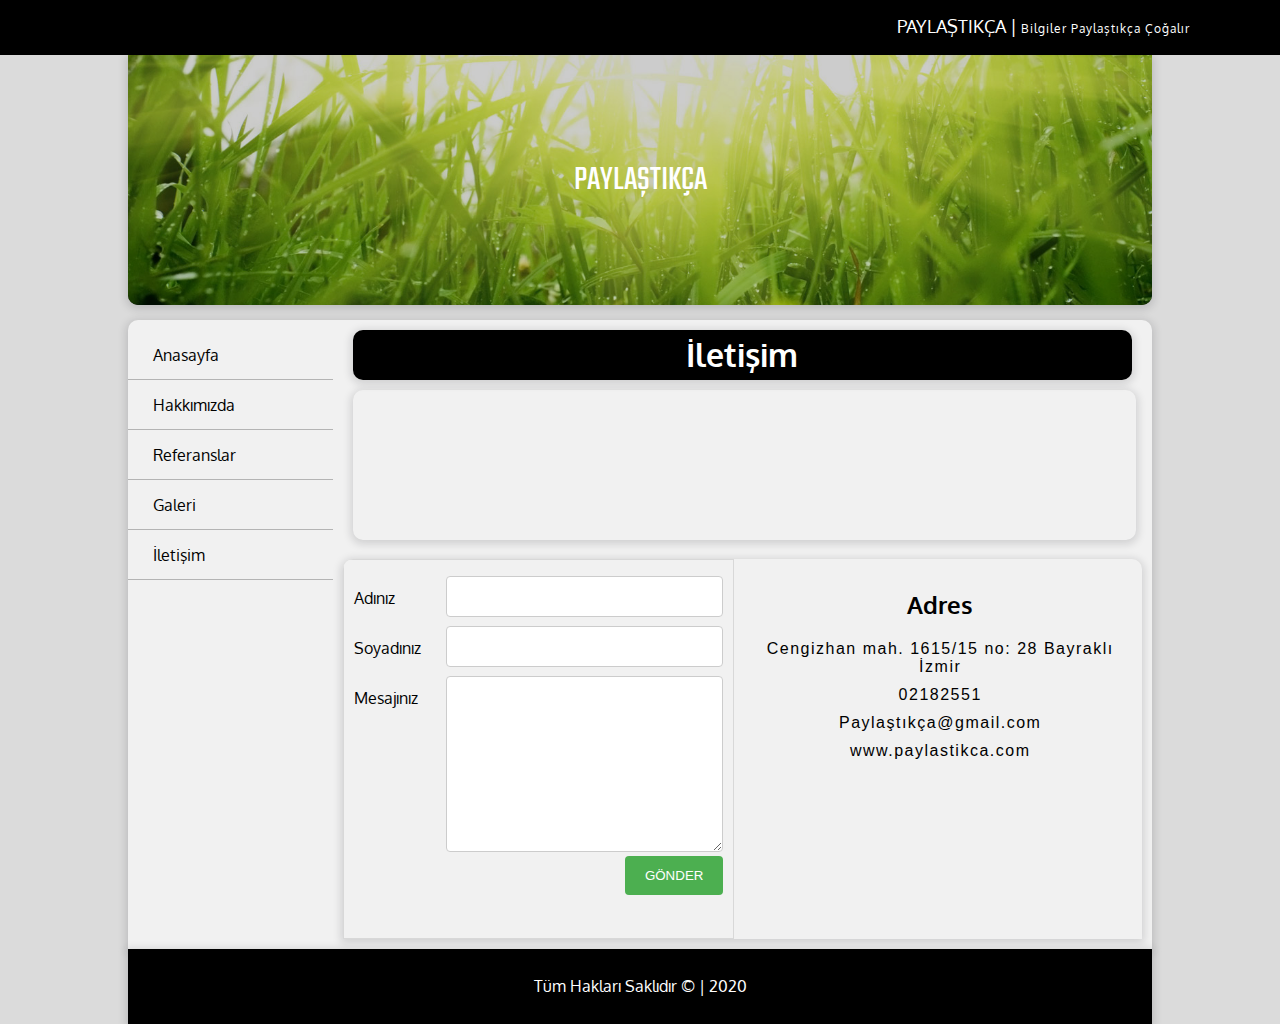
<file: iletisim.html>
<!DOCTYPE html>
<html lang="en">
<head>
    <meta charset="UTF-8">
    <meta http-equiv="X-UA-Compatible" content="IE=edge">
    <meta name="viewport" content="width=device-width, initial-scale=1.0">
    
    <title>İletişim</title>   

    <link rel="stylesheet" href="style.css">
    <link href="https://fonts.googleapis.com/css2?family=Oxygen&display=swap" rel="stylesheet">
    <link rel="stylesheet" href="https://use.fontawesome.com/releases/v5.0.13/css/all.css" integrity="sha384-DNOHZ68U8hZfKXOrtjWvjxusGo9WQnrNx2sqG0tfsghAvtVlRW3tvkXWZh58N9jp" crossorigin="anonymous">
    <link href="https://fonts.googleapis.com/css2?family=Teko&display=swap" rel="stylesheet">
</head>
<body>
    
    <div id="social">

        PAYLAŞTIKÇA |   <span>Bilgiler Paylaştıkça Çoğalır</span>
    
        <i class="fas fa-search"></i>
        <i class="fab fa-facebook"></i>
        <i class="fab fa-instagram"></i>
        <i class="fab fa-twitter"></i>
        <i class="fab fa-google"></i>


    </div>

    <div id="container"> <!--social barın altındaki tüm içerik -->

        <header>
            <img id="headerResim" src="img/banner1.jpg" alt="">
            <div id="centered">PAYLAŞTIKÇA</div> <!--merkeze alınmış -->
        </header>

        <section>

            <nav>
                
                <ul>
                    <li><a href="index.html"><i class="fas fa-home"></i>Anasayfa</i></a></li>
                    <li><a href="hakkimizda.html"><i class="fas fa-users"></i>Hakkımızda</a></li>
                    <li><a href="referanslar.html"><i class="fas fa-asterisk"></i>Referanslar</a></li>
                    <li><a href="galeri.html"><i class="fas fa-images"></i>Galeri</a></li>
                    <li><a href="iletisim.html"><i class="fas fa-address-book"></i>İletişim</a></li>
                </ul>

            </nav>

            <main>
                
                <h1>İletişim</h1>

                <iframe src="https://www.google.com/maps/embed?pb=!1m18!1m12!1m3!1d12494.017046164838!2d27.156967233277513!3d38.47600472420358!2m3!1f0!2f0!3f0!3m2!1i1024!2i768!4f13.1!3m3!1m2!1s0x14bbd7e4ee1f513d%3A0xba60ccd6e46b658c!2zQ2VuZ2l6aGFuLCAzNTU0MCBCYXlyYWtsxLEvxLB6bWly!5e0!3m2!1str!2str!4v1637252598465!5m2!1str!2str" width="" height="" style="border:0;" allowfullscreen="" loading="lazy"></iframe>

                <section class="section1">
                    
                    <div class="form">
                        <div class="row">
                            <div class="col25">
                                <label for="">Adınız</label>
                            </div>

                            <div class="col75">
                                <input type="text">
                            </div>

                        </div> 


                        <div class="row">
                            <div class="col25">
                                <label for="">Soyadınız</label>
                            </div>

                            <div class="col75">
                                <input type="text">
                            </div>

                        </div>

                        <div class="row">
                            <div class="col25">
                                <label for="">Mesajınız</label>
                            </div>

                            <div class="col75">
                                <textarea name="" id="" cols="30" rows="10"></textarea>
                            </div>

                        </div>

                        <div class="row">
                            <input type="submit" value="GÖNDER">
                        </div>


                    </div>
                    
                    <div class="adres">
                        
                        <h2>Adres</h2>
                        <span class="span1">
                            Cengizhan mah. 1615/15 no: 28 Bayraklı İzmir
                        </span>
                        
                        <span class="span1">
                            02182551   
                        </span>

                        <span class="span1">
                            Paylaştıkça@gmail.com   
                        </span>

                        <span class="span1">
                            www.paylastikca.com 
                        </span>

                        

                    </div>
                        

            </main>

        </section>

        <footer>Tüm Hakları Saklıdır &copy; | 2020 </footer>

    </div>

</body>
</html>
</file>
<file: style.css>
*{  /* bu sayfadaki her şeye etki etsin */ 
    box-sizing: border-box;  /*genişliğin ve yüksekliğin border ve padding eklendiğinde değişmesini engeller*/
}
/* key: margin, value : 0*/ 
body{
    margin: 0; /* soldan yapıştı */
    padding: 0; /* üstten yapıştı */
    background-color: #dbdbdb;
    font-family: 'Oxygen', sans-serif;
}

#social {
    background-color: black;
    color: white;
    height: 55px;
    width : 100%;
    position: sticky; /* sabitlenmesi */ 
    top: 0; /* yukarıya sabitlensin */
    z-index: 1; /* sayfa üzerindeki herhangi bir şeyin üzerine çıkmasını engeller */
    font-size: 18px;
    text-align: right; /* yazılar sağa */
    padding: 15px; /* iç boşluğu */

}

font {
    float: left; /* sayfanın solundan gitsin */
    letter-spacing: 2px; /* harfler arası boşluk */
}

span{
    font-size: 12px;
    letter-spacing: 1px;
}

#social>i {
    margin-right: 15px; /*sağdan dış boşluk */
}

#social>i:hover { /* fare ile üzerine gelindiğinde */
    opacity: 0.8;  /* opaklığı */
}

#container {
    width: 80%; /* sayfanın %80 ini kaplasın */
    margin: auto; /* sol sağ boşlukları eşit ayarlansın */
    height: auto; /* içeriğe göre otomatik ayarlar */
   /* border: 1px solid red;  /* düz çizgi */

}

header {
    width: 100%;  /* containerin tamamını kaplar */
    height: 250px;
    box-shadow: 0 2px 8px 2px rgba(20, 23, 28, .15); /*gölge değerleri */
    border-bottom-left-radius: 10px; /* ovalleştirildi */
    border-bottom-right-radius: 10px;
    position: relative;
    color: white;
    font-family: 'Teko', sans-serif;
    font-size: 35px;
    background-color: black; /*şeffaflaştırıldığında siyahlaşması için */
    margin-bottom: 5px; /*alt kısımdan dış boşluk*/
}

#headerResim{
    width: 100%;
    height: 250px;
    border-bottom-left-radius: 10px; /* ovalleştirildi */
    border-bottom-right-radius: 10px;
    opacity: 0.8;
}
 
#centered {
    position: absolute; /* headere göre konumlanacak */
    top: 50%;
    left: 50%;
    transform: translate(-50%, -50%); 
    
}

section{
    width: 100%; /* containerin tamamını kaplasın */ 
    height: auto; 
    background-color: #f1f1f1;
    border-top-left-radius: 10px; /* kenarları ovalleştir */ 
    border-top-right-radius: 10px;
    box-shadow: 0 2px 8px 2px rgba(20, 23, 28, 0.15);
    margin-top: 15px; /* header ve section arasındaki boşluk */
    overflow: auto ; /* bulunduğu etiket içerisine sığdırıyo (navı section içerisine sığdırıyo) */ 
}

nav{
    width: 20%; /*containerin %20si (içerisinde bulunduğu etiket) */
    float: left; /* kendisinden sonraki içerik yanına gelsin altına değil*/
    margin-top: 10px; /* üstten boşluk */
    height: auto ;
}

nav ul{
    width: auto;
    height: 100%;
    margin: 0;
    padding: 0;

}
nav li{
    list-style-type: none;
}

nav li a{ /* linkler */
    height: 50px;
    line-height: 50px; /* satır yüksekliği */
    text-decoration: none; /* altında bulunan çizgi olmasın */
    color: black;
    border-bottom: 1px solid #b4b4b4;/* altından her birine çerçeve */
    padding-left: 20px;
    display: block; /* linklerin alt alta gözükmesini sağlar . display varsayılan olarak inline değerini alır yani satır seviyesi elemanları*/

}

nav li a:hover { /*üzerine gelindiğinde */
    color: white;
    background-color: #adadad;

}
i{  /*iconlar */
    margin-right: 5px;
}

main {
    float: left;
    height: auto;
    width: 80%;
    padding: 10px;
}

.icerik {
    width: 47%;
    height: auto;
    display: inline-block; /*satırda ama block özelliklerini yansıtsın */
    margin-right: 15px;
    border-radius: 10px;
    box-shadow: 0 2px 8px 2px rgba(20, 23, 28, .15);
    padding: 5px;
    margin-bottom: 15; /* dış boşluk */

}

.rsm {
    width: 100%;
    border-top-left-radius: 10px;
    border-top-right-radius: 10px;
    transition: opacity 0.8s; /* bu sürede alttaki değere ulaşır */
}

.rsm:hover{
    opacity: 0.6;
}

h5 {
    margin: 10px;
    color : dimgray;
}

.icerikText {
    margin: 10px;
    color: dimgray;
}

.btnDevam:link{
    display: block;
    width: 150px;
    height: 45px;
    padding: 10px 20px;
    background-color: #0071ce;
    color: white;
    text-decoration: none;
    margin: 15px;
    border-radius: 5px;

}

.btnDevam:hover{
    opacity: 0.8;
}

footer {
    width: 100%;
    height: 75px;
    background-color: black;
    color: white;
    line-height: 75px;  /* dikeyde hizalama */
    text-align: center; /* yatayda hizalama */
    box-shadow: 0 2px 8px 2px rgba(20, 23, 28, .15);
}

h1{
    text-align: center;
    background-color: black;
    color: white;
    height: 50px;
    line-height: 50px; /* dikeyde satırı ortaladı*/
    margin: 0 10px;
    border-radius: 10px;
    box-shadow: 0 2px 8px 2px rgba(20, 23, 28, .15);
}

#hakkimizdaRSM {
    width: 350px;
    height: 300;
    float: left; /* yazı yanına geldi */
    border-radius: 10px;
    margin: 25px;
    margin-bottom: 10px;
    transition: opacity 0.8 ;

}

#hakkimizdaRSM:hover {
    opacity: 0.6;
}

.hakYazi {  
    margin-right: 15px;
    font-size: 15px;
    font-family: Cambria;
    text-indent: 40px;  /* satır başı yapmayı sağlıyor */
    color: #494949;
}

.referans {
    width: 31%;
    height: 300px;
    background-color: white;
    float: left;
    margin: 10px; /*4 bi yandan */
    border-radius: 5px;
    box-shadow: 0 2px 8px 2px rgba(20, 23, 28, .15);
}

.refResim {
    width: 100%;
    height: 180px;
    border-top-left-radius: 5px;
    border-top-right-radius: 5px;
    margin: 0;
    opacity: 0.6;
    transition: 0.8s;
}

.refResim:hover{
    opacity: 1;
}

.refBaslik {
    font-size: 20px;
    display: inline-block; 
    margin-top: 0px;
    color: black;
    text-align: center; /* baslık */
    height: 45px;
    line-height: 45px; /* ortalamak için */
    background-color: #f1f1f1;
    width: 100%;
    margin-top: -5px;
}

.refDetay {
    text-align: center;
}

.galResim {
    width: 22%;
    height: 200px;
    border-radius: 5px;
    opacity: 0.8;
    box-shadow: 0 2px 8px 2px rgba(20, 23, 28, .15);
    margin: 10px;
    transition: all 0.6s;
    object-fit: cover;  /* resmin oranını korumayı sağlıyor sıkıştırmıyo*/

}

.galResim:hover {
    opacity: 1;
    border: 5px solid white;  /* solid: duz çizgi */ 
    cursor: pointer; /* fare değişti */ 
}

.link:link { /* tıklanmamış hali link hali */
    text-decoration: none;

}

iframe{
    width: 98%;
    height: 150px;
    border-radius: 10px;
    margin-top: 10px;
    box-shadow: 0 2px 8px 2px rgba(20, 23, 28, .15);
    margin-left: 10px;
}

section1 {
    width: 98%;
    height: auto;
    margin-top: 10px;
    background-color: #f2f2f2;
    padding: 10px;
}

.form   {
    width: 49%;
    float: left;

    height: 380px;
    border: 1px solid #d8d8d8; /* çerçeve */
    padding: 10px;
    margin-right: 10px;
}

.col25 {
    width: 25%;
    float: left;
    margin-top: 6px;

}

.col75 {
    width: 75%;
    float: left;
    margin-top: 6px;
    
}

label{
    padding: 12px 12px 12px 0;
    display: inline-block;
}

input[type=text] , textarea{
    width: 100% ;  /* col 75 in yuzde 100ü */
    padding: 12px;
    border: 1px solid #ccc;
    border-radius: 4px;
}

.row:after{  /* satırlardan sonra */
    content: ""; /* içi boş div oluşturdu */
    clear: both; 
    display: block;

}

input[type=submit] {
    background-color: #4CAF50;
    color: white;
    padding: 12px 20px;
    border: none;
    border-radius: 4px;
    float: right;
}

.adres {
    width: 49%;
    float: left;
    height: 380px;
    border: 1px;
    padding: 10px;
}

h2{
    text-align: center;
}

.span1{
    display: block;
    font-family: 'Calibri', 'Trebuchet MS', sans-serif;
    margin: 10px;
    letter-spacing: 1.5px;
    text-align: center;
    font-size: 16px;
}
</file>
